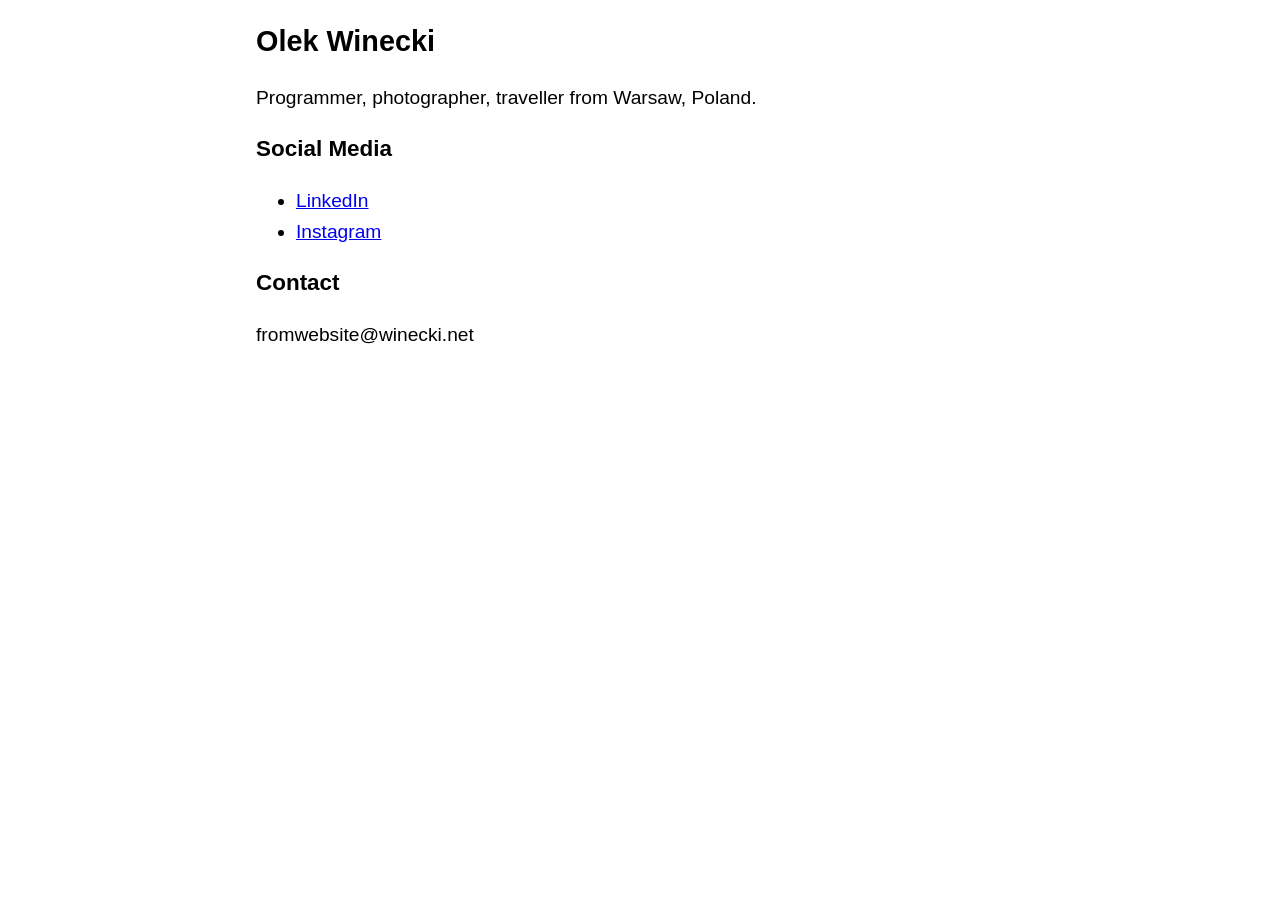
<file: index.html>
<!DOCTYPE html>
<html lang="en">
<meta charset="utf-8">
<meta name="viewport" content="width=device-width, initial-scale=1">
<meta name="color-scheme" content="light dark">
<title>Aleksander Winecki</title>
<style>
	@media (prefers-color-scheme: dark){
		body {
			background:#000
		}
	}
	body{
		margin:1em auto;
		max-width:40em;
		padding:0 .62em 3.24em;
		font:1.2em/1.62 sans-serif
	}
	h1,h2,h3 {
		line-height:1.2
	}
	@media print{
		body{
			max-width:none
		}
	}
</style>
<head>
    <script src="coder.min.js" defer></script>
</head>
<article>
	<header>
		<h1>Olek Winecki</h1>
		<aside>Programmer, photographer, traveller from Warsaw, Poland.</aside>
	</header>
	<h3>Social Media</h3>
	<ul>
		<li><a href="https://www.linkedin.com/in/winecki/">LinkedIn</a></li>
		<li><a href="https://www.instagram.com/wineki/">Instagram</a></li>
	</ul>
    <h3>Contact</h3>
    <p><span class="email">cfdbc6c4decccbdac0ddcce9dec0c7cccac2c087c7ccdd</span></p>
</article>
</html>
</file>
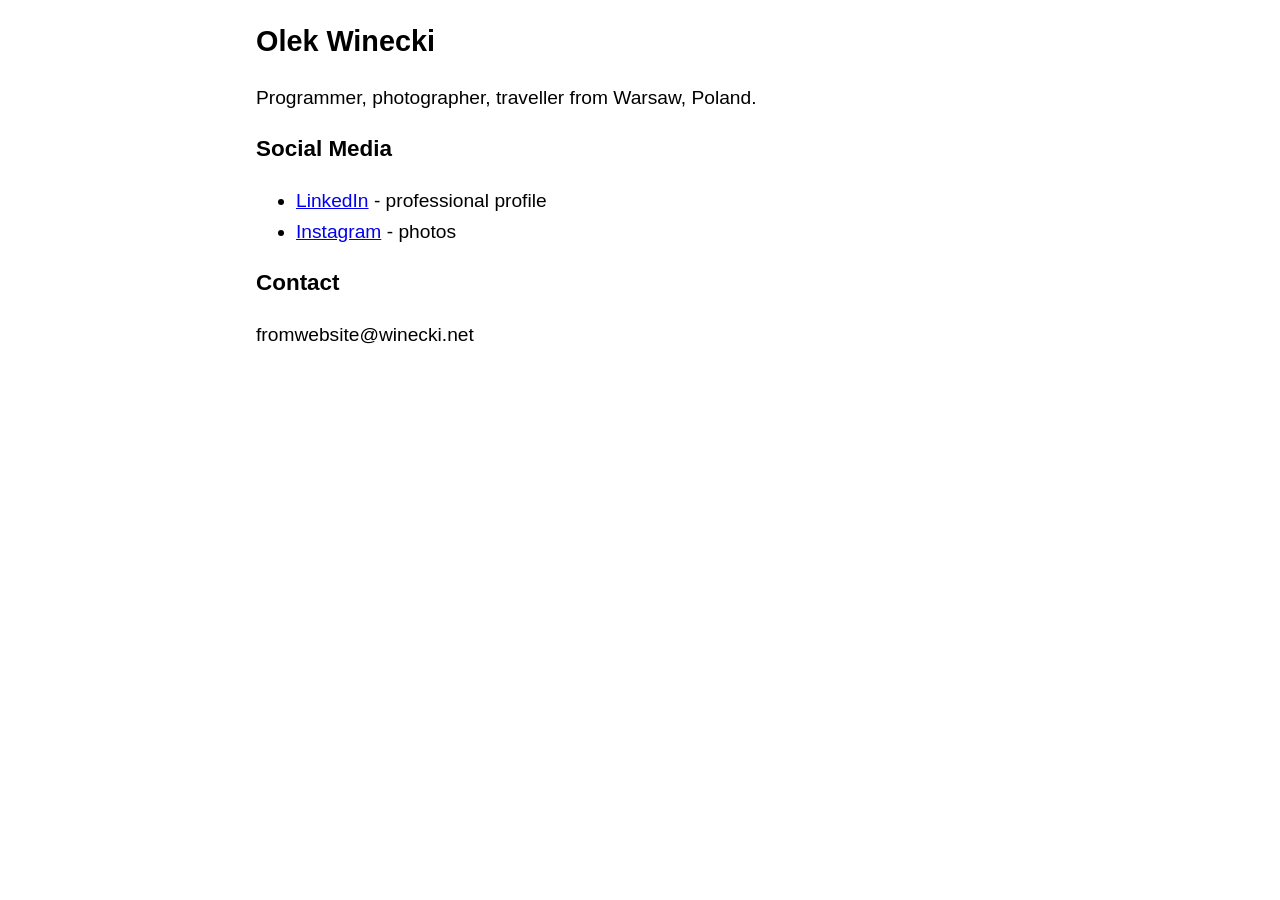
<file: website.html>
<!DOCTYPE html>
<html lang="en">
<meta charset="utf-8">
<meta name="viewport" content="width=device-width, initial-scale=1">
<meta name="color-scheme" content="light dark">
<title>Aleksander Winecki</title>
<style>
	@media (prefers-color-scheme: dark){
		body {
			background:#000
		}
	}
	body{
		margin:1em auto;
		max-width:40em;
		padding:0 .62em 3.24em;
		font:1.2em/1.62 sans-serif
	}
	h1,h2,h3 {
		line-height:1.2
	}
	@media print{
		body{
			max-width:none
		}
	}
</style>
<head>
    <script src="coder.min.js" defer></script>
</head>
<article>
	<header>
		<h1>Olek Winecki</h1>
		<aside>Programmer, photographer, traveller from Warsaw, Poland.</aside>
	</header>
	<h3>Social Media</h3>
	<ul>
		<li><a href="https://www.linkedin.com/in/winecki/">LinkedIn</a> - professional profile</li>
		<li><a href="https://www.instagram.com/wineki/">Instagram</a> - photos</li>
	</ul>
    <h3>Contact</h3>
    <p><span class="email">cfdbc6c4decccbdac0ddcce9dec0c7cccac2c087c7ccdd</span></p>
</article>
</html>
</file>
